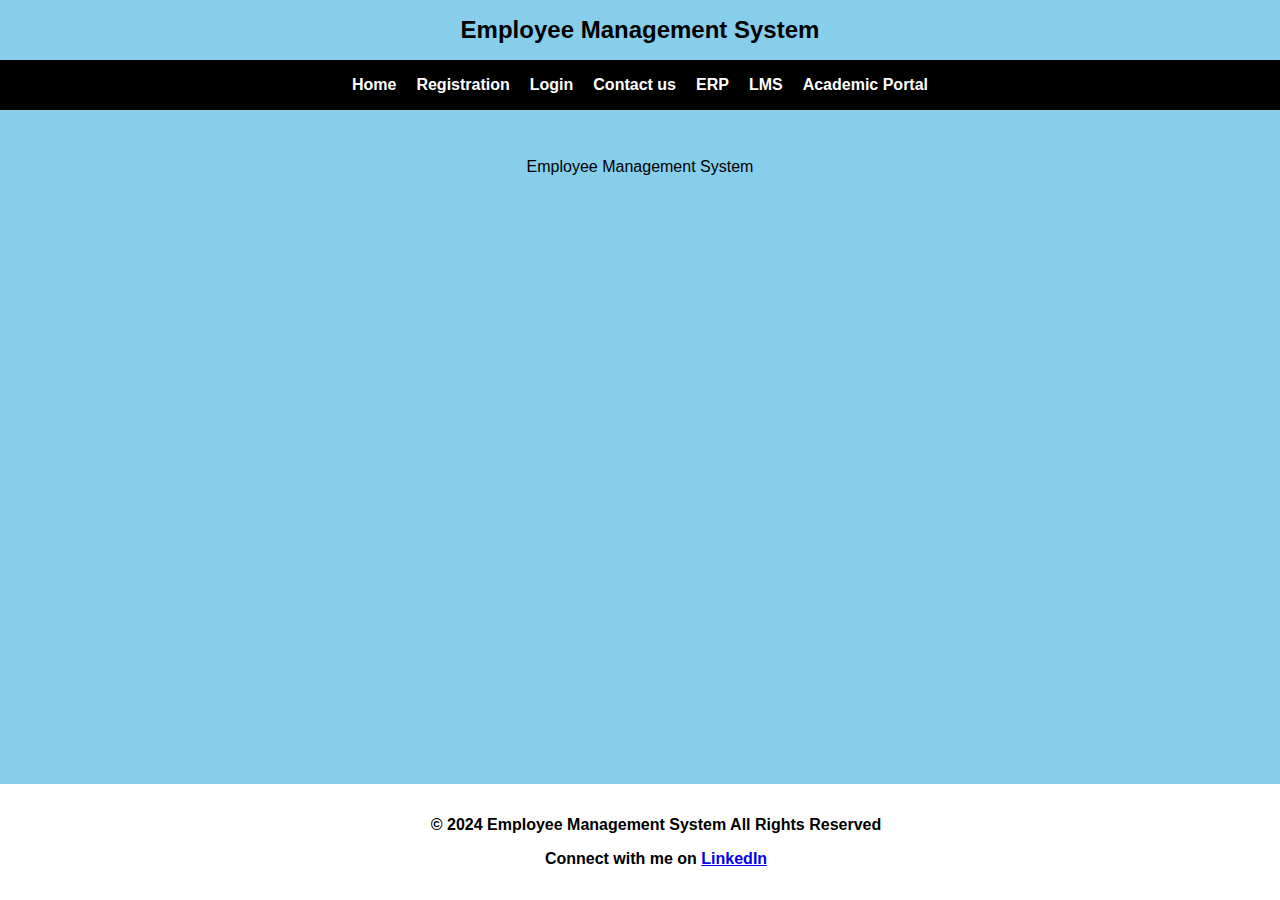
<file: index.html>
<!DOCTYPE html>
<html lang="en">
<head>
    <title>Home Page</title>
    <link rel="stylesheet" href="style.css">
</head>
<body>
    <header>
        <h2 align="center"><b>Employee Management System</b></h2>
    </header>
    <nav>
        <a href="index.html">Home</a>
        <a href="registration.html">Registration</a>
        <a href="login.html">Login</a>
        <a href="contactus.html">Contact us</a>
        <a href="https://newerp.kluniversity.in/" target="_blank">ERP</a>
        <a href="https://lms.kluniversity.in/login/index.php"  target="_blank">LMS</a>
        <a href="https://academics.klef.in/"  target="_blank">Academic Portal</a>
    </nav>
    <main>
        <p>Employee Management System</p>
    </main>
    <footer>
        <p>&copy; 2024 Employee Management System All Rights Reserved</p>
        <p>Connect with me on
            <a href="https://www.linkedin.com/in/lakshmana-swamy-49a428255" target="_blank">LinkedIn</a>
        </p>
    </footer>
</body>
</html>
</file>
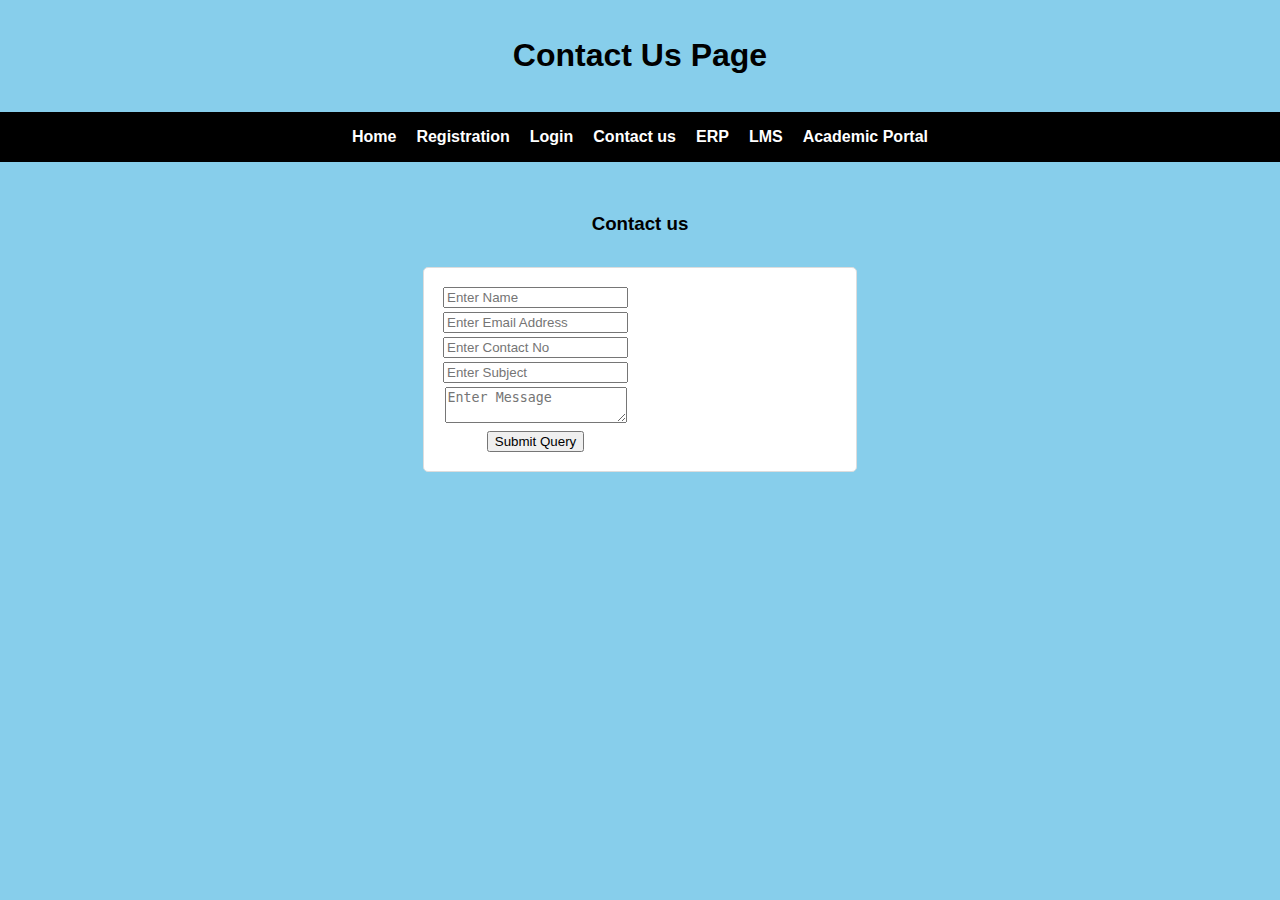
<file: contactus.html>
<!DOCTYPE html>
<html lang="en">
<head>
    <meta charset="UTF-8">
    <meta name="viewport" content="width=device-width, initial-scale=1.0">
    <title>Employee Login</title>
    <link rel="stylesheet" href="style.css">
</head>
<body>
    <header>
        <h1>Contact Us Page</h1>
    </header>
    <nav>
        <a href="index.html">Home</a>
        <a href="registration.html">Registration</a>
        <a href="login.html">Login</a>
        <a href="contactus.html">Contact us</a>
        <a href="https://newerp.kluniversity.in/" target="_blank">ERP</a>
        <a href="https://lms.kluniversity.in/login/index.php"  target="_blank">LMS</a>
        <a href="https://academics.klef.in/"  target="_blank">Academic Portal</a>
    </nav>
    <main>
    <h3 align="center"><b>Contact us</b></h3>
            <form align="center" method="post" action="#">
                <table>
                    <tr>
                        <td><input  type="text" name="name" placeholder="Enter Name" maxlength="30" required/></td>
                    </tr>
                    <tr>
                        <td><input type="email" name="emailid" placeholder="Enter Email Address" required/></td>
                    </tr>
                    <tr>
                        <td><input type="text" name="contactno" pattern="[6789][0-9]{9}" placeholder="Enter Contact No" required/>
                        </td>
                    </tr>
                    <tr>
                        <td><input type="text" name="subject" placeholder="Enter Subject" maxlength="50" required/></td>
                    </tr>
                    <tr>
                        <td><textarea name="message" placeholder="Enter Message" required></textarea></td>
                    </tr>
                    <tr>
                        <td><input type="submit" value="Submit Query" class="button" required/></td>
                    </tr>
                </table>
            </form>
    </main>
</body>
</html>
</file>
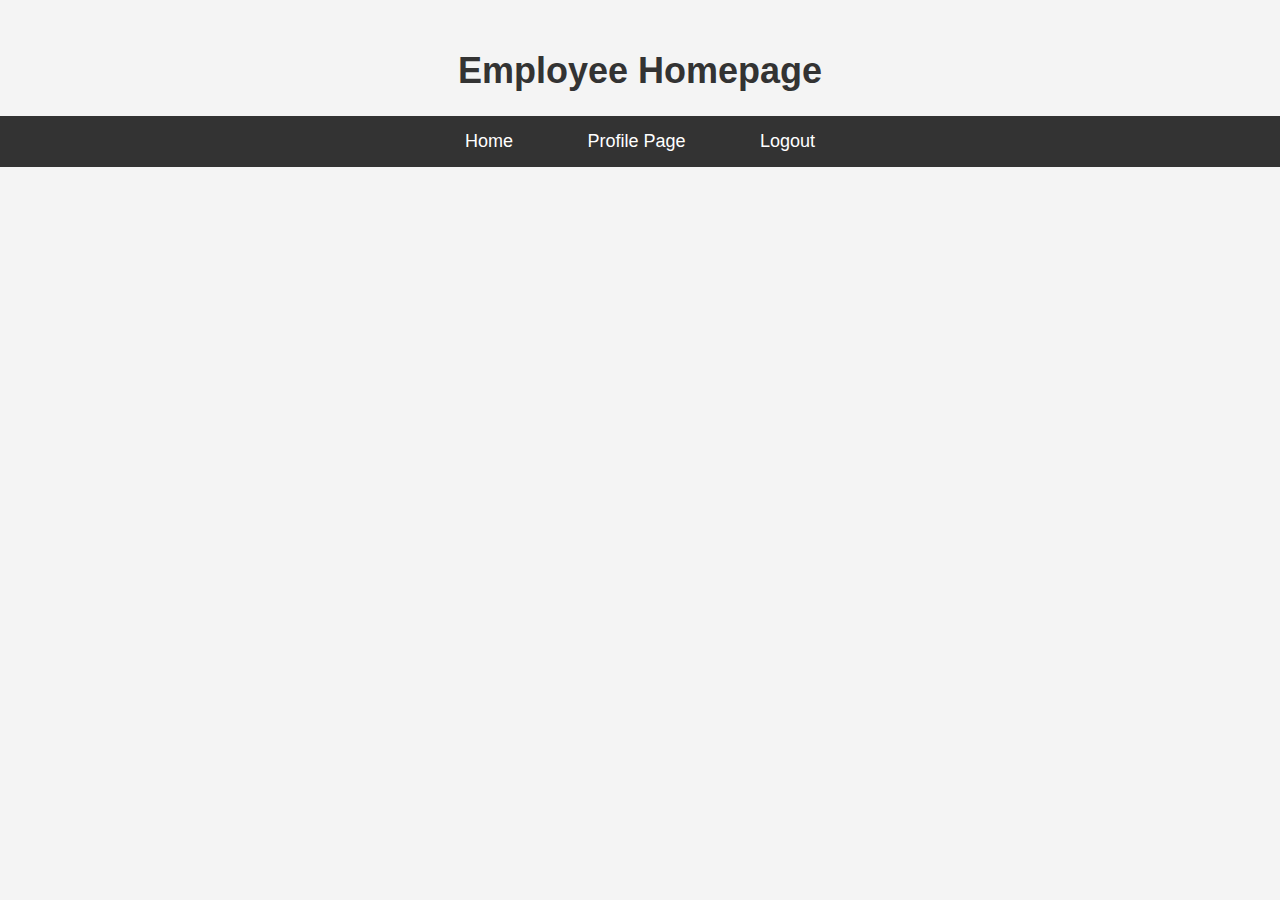
<file: emphome.html>
<!DOCTYPE html>
<html lang="en">
<head>
    <meta charset="UTF-8">
    <meta name="viewport" content="width=device-width, initial-scale=1.0">
    <title>Employee Homepage</title>
    <style>
        body {
            font-family: 'Arial', sans-serif;
            background-color: #f4f4f4;
            margin: 0;
            padding: 0;
        }

        h1 {
            text-align: center;
            color: #333;
            margin-top: 50px;
            font-size: 36px;
        }

        nav {
            background-color: #333;
            padding: 15px 0;
            text-align: center;
            margin-top: 20px;
        }

        nav a {
            color: white;
            text-decoration: none;
            padding: 12px 20px;
            margin: 0 15px;
            font-size: 18px;
            border-radius: 5px;
            transition: background-color 0.3s ease, transform 0.3s ease;
        }

        nav a:hover {
            background-color: #007BFF;
            transform: scale(1.05);
        }

        nav a:active {
            background-color: #0056b3;
        }

        /* Footer styles */
        footer {
            text-align: center;
            margin-top: 40px;
            padding: 10px;
            background-color: #333;
            color: white;
        }
    </style>
</head>
<body>
    <h1>Employee Homepage</h1>
    <nav>
        <a href="emphome.html">Home</a>
        <a href="empprofile.html">Profile Page</a>
        <a href="index.html">Logout</a>
    </nav>
</body>
</html>
</file>
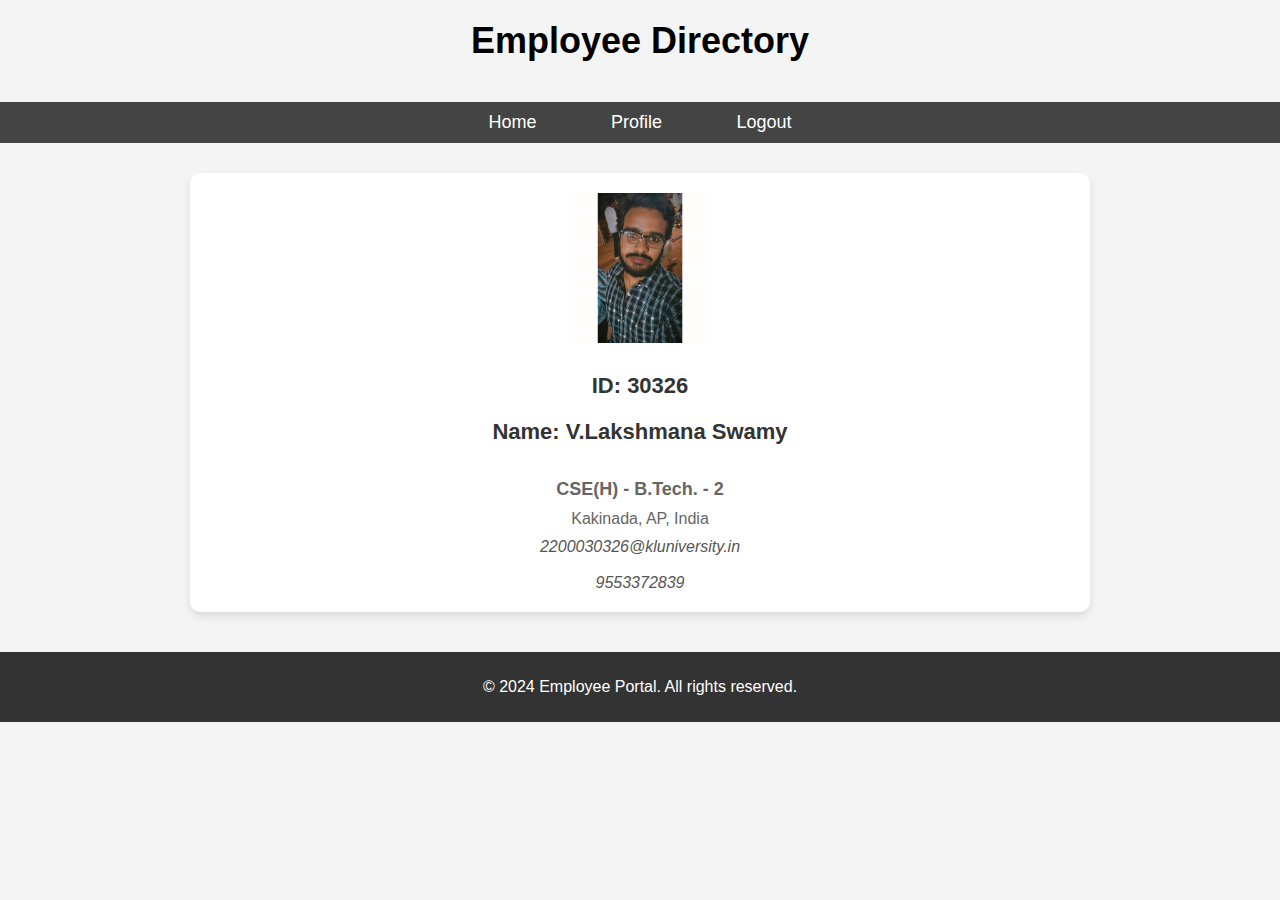
<file: empprofile.html>
<!DOCTYPE html>
<html lang="en">
<head>
    <meta charset="UTF-8">
    <meta name="viewport" content="width=device-width, initial-scale=1.0">
    <title>Employee Profile</title>
    <style>
        /* General styles */
        body {
            font-family: 'Arial', sans-serif;
            background-color: #f4f4f4;
            margin: 0;
            padding: 0;
        }

        header {
            color: black;
            padding: 20px 0;
            text-align: center;
            margin-bottom: 20px; 
        }

        h1 {
            margin: 0;
            font-size: 36px;
        }
        nav {
            background-color: #444; 
            text-align: center;
            padding: 10px 0;
        }

        nav a {
            color: white;
            text-decoration: none;
            padding: 12px 20px;
            margin: 0 15px;
            font-size: 18px;
            border-radius: 5px;
            transition: background-color 0.3s ease, transform 0.3s ease;
        }

        nav a:hover {
            background-color: #007BFF;
            transform: scale(1.05);
        }

        nav a:active {
            background-color: #0056b3;
        }

        main {
            margin: 30px auto;
            width: 80%;
            max-width: 900px;
            padding: 0 20px;
        }

        .card {
            background-color: white;
            border-radius: 10px;
            box-shadow: 0 4px 8px rgba(0, 0, 0, 0.1);
            padding: 20px;
            text-align: center;
            margin-bottom: 30px;
            display: flex;
            flex-direction: column;
            align-items: center;
        }

        .card img {
            border-radius: 10px;
            margin-bottom: 20px;
            width: 150px; 
            height: 150px;
            object-fit: cover;
        }

        .card h3 {
            color: #333;
            font-size: 22px;
            margin: 10px 0;
        }

        .card h4 {
            color: #666;
            font-size: 18px;
            margin-bottom: 10px;
        }

        .card address {
            font-style: normal;
            font-size: 16px;
            margin-bottom: 10px;
            color: #666;
        }

        .card i {
            color: #555;
            font-size: 16px;
        }

        footer {
            text-align: center;
            margin-top: 40px;
            padding: 10px;
            background-color: #333;
            color: white;
        }
    </style>
</head>
<body>
    <header>
        <h1>Employee Directory</h1>
    </header>
    <nav>
        <a href="emphome.html">Home</a>
        <a href="empprofile.html">Profile</a>
        <a href="index.html">Logout</a>
    </nav>
    <main>
        <div class="card">
            <img src="images/Lakshman.jpg" alt="Employee Image"/>
            <h3>ID: 30326</h3>
            <h3>Name: V.Lakshmana Swamy</h3>
            <h4>CSE(H) - B.Tech. - 2</h4>
            <address>Kakinada, AP, India</address>
            <i>2200030326@kluniversity.in</i><br/>
            <i>9553372839</i>
        </div>
    </main>
    <footer>
        <p>&copy; 2024 Employee Portal. All rights reserved.</p>
    </footer>
</body>
</html>
</file>
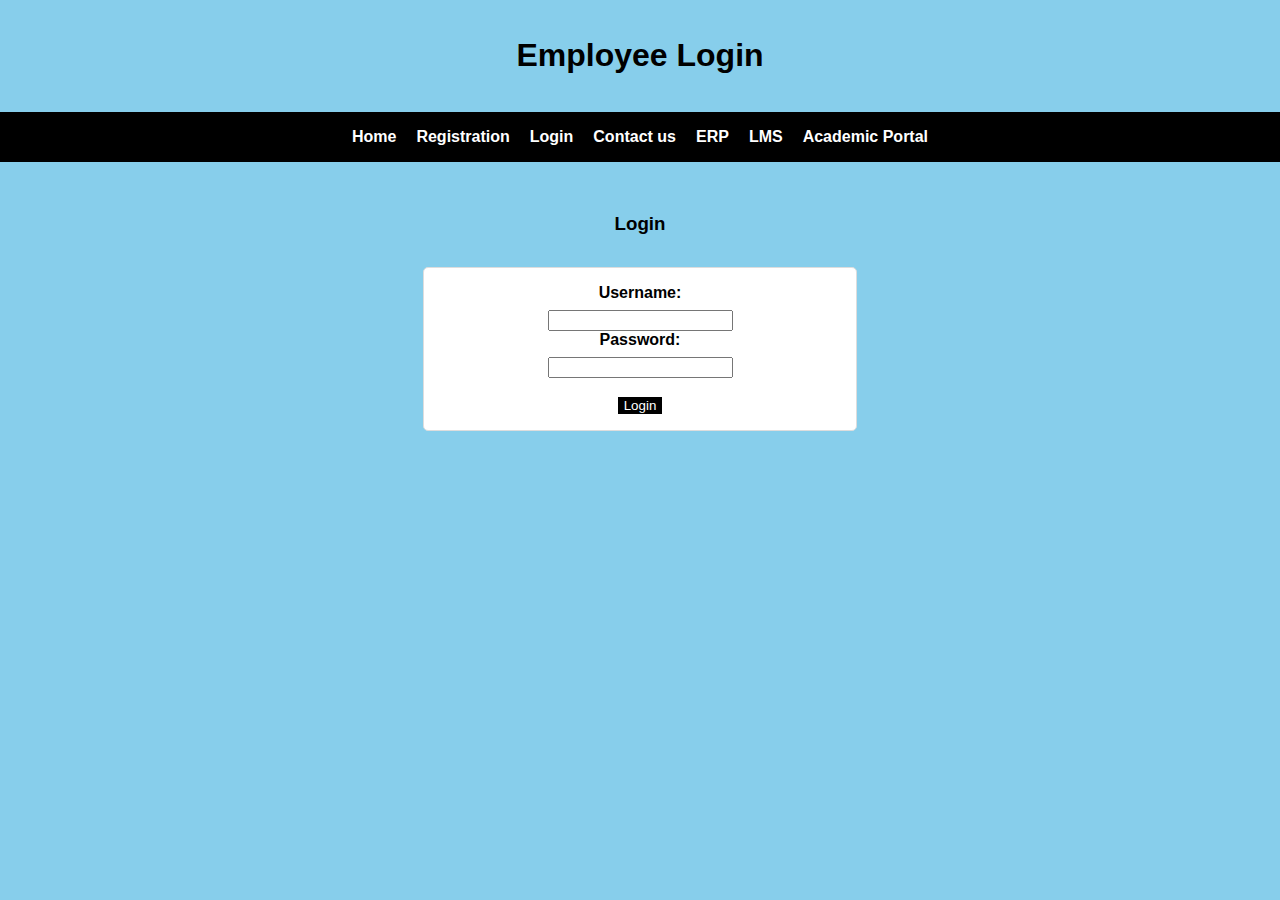
<file: login.html>
<!DOCTYPE html>
<html lang="en">
<head>
    <meta charset="UTF-8">
    <meta name="viewport" content="width=device-width, initial-scale=1.0">
    <title>Employee Login</title>
    <link rel="stylesheet" href="style.css">
</head>
<body>
    <header>
        <h1>Employee Login</h1>
    </header>
    <nav>
        <a href="index.html">Home</a>
        <a href="registration.html">Registration</a>
        <a href="login.html">Login</a>
        <a href="contactus.html">Contact us</a>
        <a href="https://newerp.kluniversity.in/" target="_blank">ERP</a>
        <a href="https://lms.kluniversity.in/login/index.php"  target="_blank">LMS</a>
        <a href="https://academics.klef.in/"  target="_blank">Academic Portal</a>
    </nav>
    <main>
        <h3 align="center"><b>Login</b></h3>
        <form action="emphome.html" method="GET">
            <label for="username">Username:</label>
            <input type="text" id="username" name="username" required>

            <label for="password">Password:</label>
            <input type="password" id="password" name="password" required>

            <br><br>
            <button type="submit">Login</button>
        </form>
    </main>
</body>
</html>
</file>
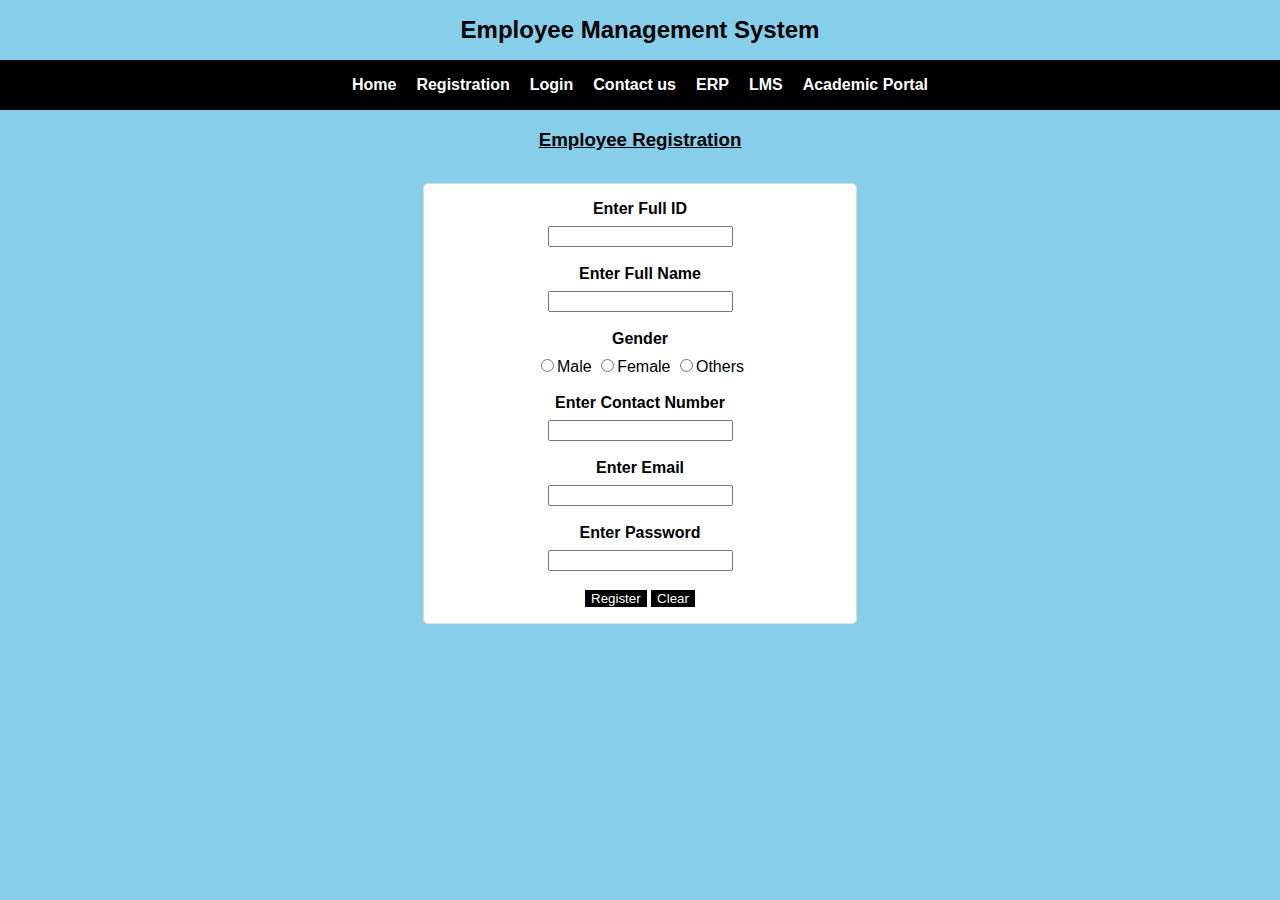
<file: registration.html>
<!DOCTYPE html>
<html lang="en">
<head>
    <title>Registration</title>
    <link rel="stylesheet" href="style.css">
</head>
<body>
    <header>
        <h2 align="center"><b>Employee Management System</b></h2>
    </header>
    <nav>
        <a href="index.html">Home</a>
        <a href="registration.html">Registration</a>
        <a href="login.html">Login</a>
        <a href="contactus.html">Contact us</a>
        <a href="https://newerp.kluniversity.in/" target="_blank">ERP</a>
        <a href="https://lms.kluniversity.in/login/index.php"  target="_blank">LMS</a>
        <a href="https://academics.klef.in/"  target="_blank">Academic Portal</a>
    </nav>

    <h3 align="center"><u>Employee Registration</u></h3>
    <form align="center" method="post" action="">
        <label for="id">Enter Full ID</label>
        <input type="number" id="id" name="id" required><br><br>

        <label for="name">Enter Full Name</label>
        <input type="text" id="name" name="name" required><br><br>

        <label for="gender">Gender</label>
        <input type="radio" name="gender" value="MALE" required>Male
        <input type="radio" name="gender" value="FEMALE" required>Female
        <input type="radio" name="gender" value="OTHERS" required>Others
        <br><br>
        <label for="number">Enter Contact Number</label>
        <input type="text" id="number" name="number" pattern="[6789]{0-9}{9}"><br><br>

        <label for="email">Enter Email</label>
        <input type="text" id="email" name="email" required><br><br>
        
        <label>Enter Password</label>
        <input type="password" id="password" name="password" required><br><br>

        <button type="submit">Register</button>
        <button type="reset">Clear</button>
    </form>
</body>
</html>
</file>
<file: style.css>
body {
    font-family: Arial, Helvetica, sans-serif;
    margin: 0;
    padding: 0;
    background-color: skyblue;
}

header {
    padding: 1rem;
    text-align: center;
}

header h2 {
    margin: 0;
}

nav {
    display: flex;
    justify-content: center;
    gap: 20px;  
    background-color: black;
    padding: 1rem;
}

nav a {
    text-decoration: none;
    font-weight: bold;
    color: white;
}

nav a:hover {
    text-decoration: underline;
}

footer {
    text-align: center;
    padding: 1rem;
    background-color: white;
    color: black;
    font-weight: bold;
    bottom: 0;
    width: 100%;
    position: fixed;
}

main {
    padding: 2rem;
    text-align: center;
}

form {
    max-width: 400px;
    margin: 2rem auto;
    background: #fff;
    padding: 1rem;
    border: 1px solid #ddd;
    border-radius: 5px;
}

label {
    font-weight: bold;
    display: block;
    margin-bottom: 0.5rem;  
}


button {
    background-color: black;
    color: white;
    border: none;
    cursor: pointer;
}

button :hover {
    background-color: antiquewhite;
}
</file>
